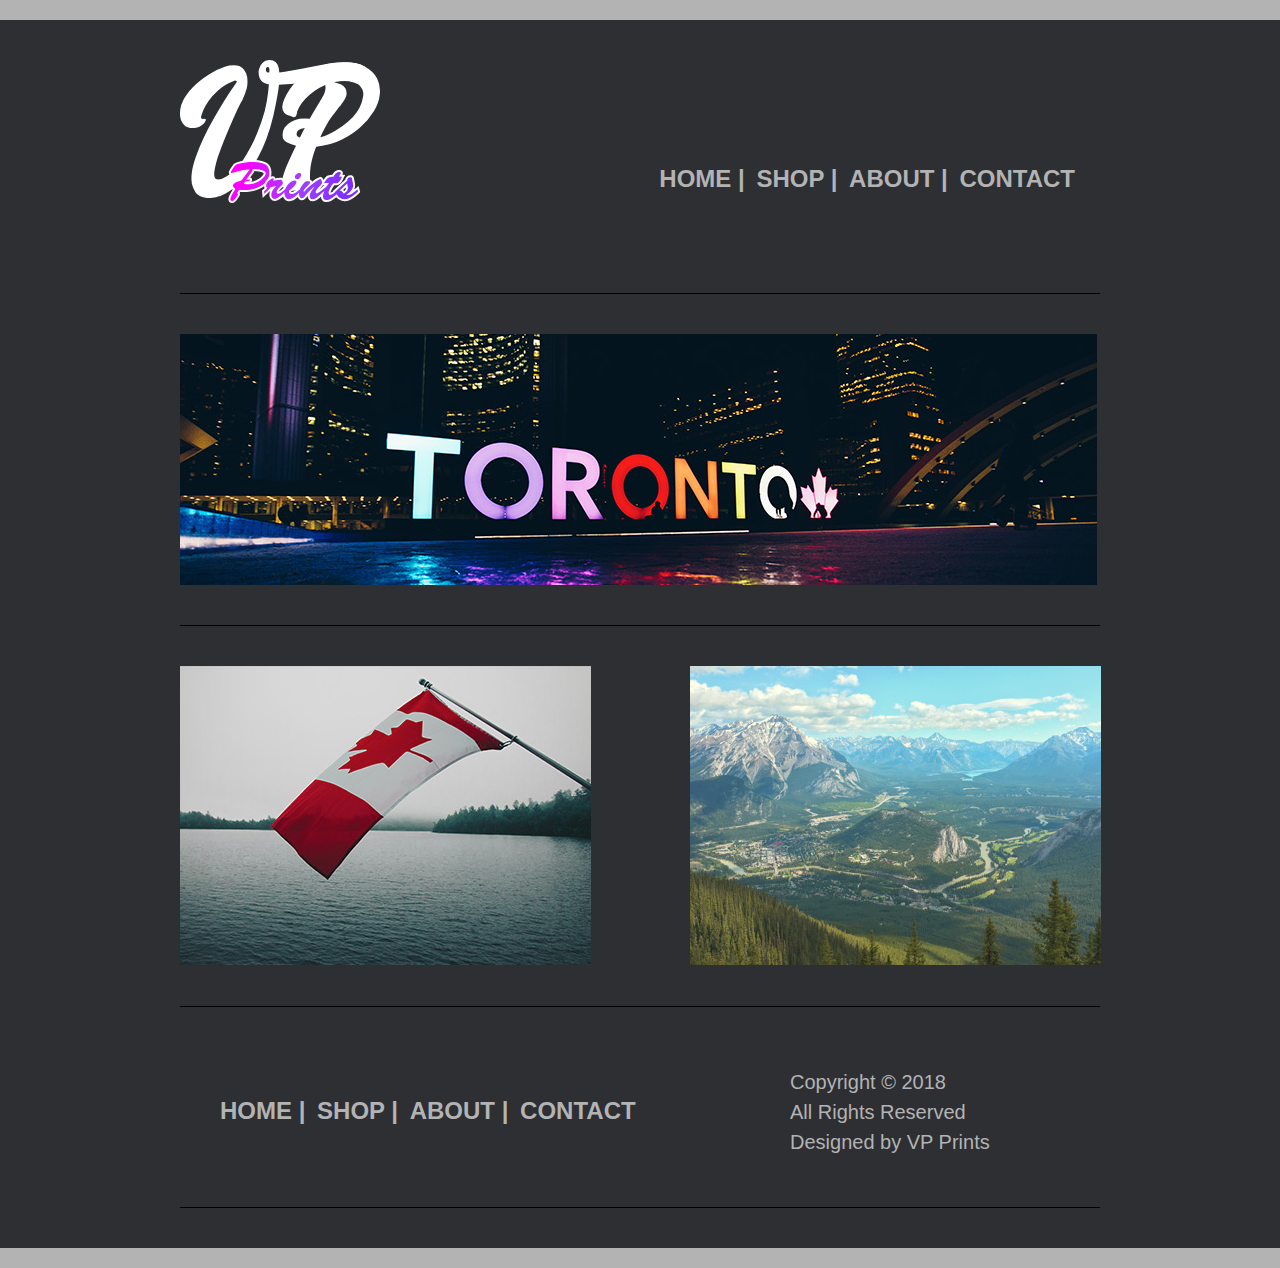
<file: index.html>
<!doctype html>
<html lang="en">
<head>
	<!-- <h1 class="hidden">VP Prints</h1> -->
	<meta charset="UTF-8">
	<title>VP Prints</title>

	<link href="css/main.css" rel="stylesheet" type="text/css" media="screen">
</head>


<body>
	<h1 class="hidden">VP Prints </h1>

	<section id="topBar"><h2 class="hidden">Top Bar</h2></section><!--end topBar-->
	<div id="siteContainer">

				<header id="mainHeader">
        	<div id="logo"><a href="index.html"><img src="images/logo.svg" alt="VP Prints"></a></div><!--end logo-->
            <nav id="mainNav">
							<h2 class="hidden">Main Navigation</h2>
								<!-- <div class="table"> -->
									<ul id="horizontal-menu">
										<li><a href="index.html">HOME |</a></li>
										<li><a href="shop.html">SHOP |</a></li>
										<li><a href="#">ABOUT |</a></li>
										<li><a href="contact.html">CONTACT </a></li>
									</ul>
						</nav><!--end mainNav-->
        </header><!--end mainHeader-->

				<section id="promo">
					<h2 class="hidden">Promo Image</h2>
        	<div id="promoImageBig"><img src="images/toronto_wide.jpg" alt="toronto at night">
					<p class="img__description">Our shop provides high quality wide angle shots.</p>
					</div><!--end promoImage-->

        </section><!--end promo-->

        <section id="productInfo">
					<h2 class="hidden">Products</h2>
					<section class="productDescLargeLeft"><h2 class="hidden">Canadian Flag Print</h2><img src="images/flag.jpg" alt="Canadian Flag">
						<p class="img__description">Personalized shots.</p>
					</section><!--end productDesc1-->
          <section class="productDescLargeRight"><h2 class="hidden">Mountains Print</h2><img src="images/mountains.jpg" alt="Mountains">
						<a href="shop.html"><p class="img__description">Visit our shop.</p></a>
					</section><!--end productDesc4-->

				</section><!--end productInfo-->


				<footer id="mainFooter">
        	<div>
						<nav id="footerNav">
							<h2 class="hidden">Footer Nav</h2>
								<ul id="horizontal-menu1">
									<li><a href="index.html">HOME |</a></li>
									<li><a href="shop.html">SHOP |</a></li>
									<li><a href="#">ABOUT |</a></li>
									<li><a href="contact.html">CONTACT </a></li>
								</ul>
						</nav>
					</div><!--end FooterNav-->

					<div id="copyRight">

							<h2 class="hidden">Copyright Information</h2>
							Copyright © 2018 <br>
							All Rights Reserved<br>
							Designed by VP Prints

					</div><!--end Copyright-->
			  </footer><!--end mainFooter-->

    </div><!--end siteContainer-->
		<section id="bottomBar"><h2 class="hidden">Bottom Bar</h2></section><!--end bottomBar-->
<script src="js/main.js"></script>
</body>
</html>
</file>
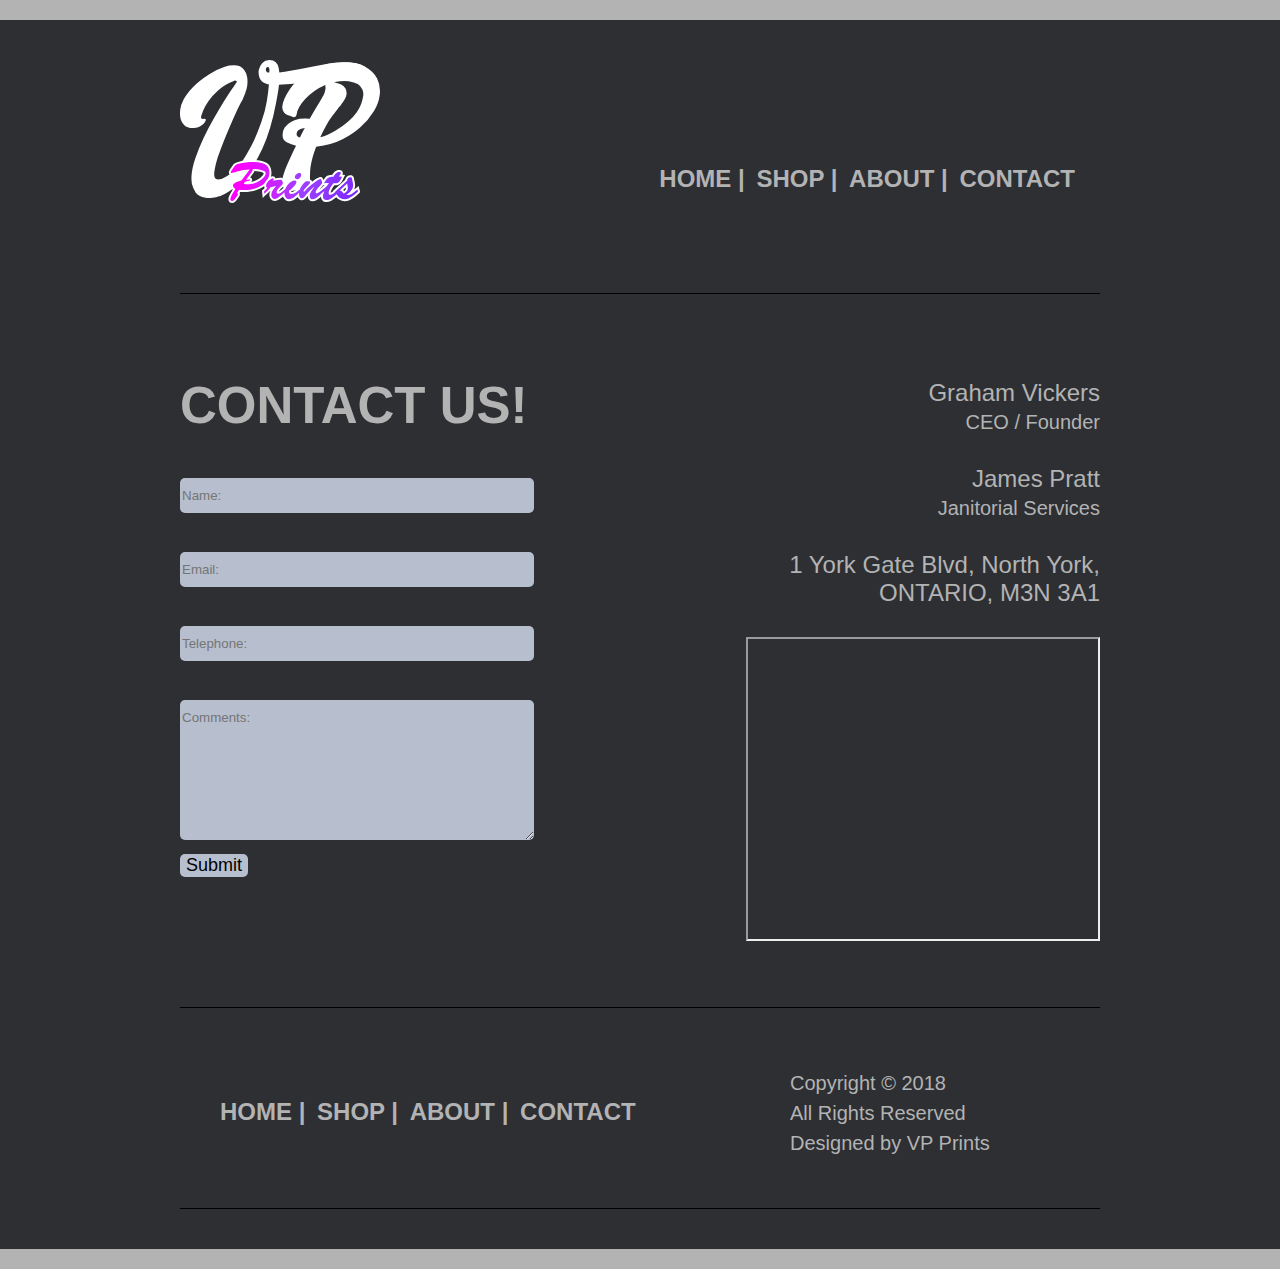
<file: contact.html>
<!doctype html>
<html lang="en">
<head>
	<!-- <h1 class="hidden">VP Prints</h1> -->
	<meta charset="UTF-8">
	<title>VP Prints</title>

	<link href="css/main.css" rel="stylesheet" type="text/css" media="screen">
</head>


<body>
	<h1 class="hidden">VP Prints </h1>

	<section id="topBar"><h2 class="hidden">Top Bar</h2></section><!--end topBar-->
	<div id="siteContainer">

				<header id="mainHeader">
        	<div id="logo"><a href="index.html"><img src="images/logo.svg" alt="VP Prints"></a></div><!--end logo-->
            <nav id="mainNav">
							<h2 class="hidden">Main Navigation</h2>
								<!-- <div class="table"> -->
									<ul id="horizontal-menu">
										<li><a href="index.html">HOME |</a></li>
										<li><a href="shop.html">SHOP |</a></li>
										<li><a href="#">ABOUT |</a></li>
										<li><a href="contact.html">CONTACT </a></li>
									</ul>
						</nav><!--end mainNav-->
        </header><!--end mainHeader-->

				<section id="contentCon">
        	<div id="content1">
							<h2>CONTACT US!</h2>
							<form class="contactForm" action="#" method="post" target="_blank">
								<input id= "input1" type="text" name="Name" placeholder="Name:" required><br>
								<input id= "input2" type="text" name="Email" placeholder="Email:" required><br>
								<input id= "input3" type="text" name="Telephone" placeholder="Telephone:" required><br>
								<textarea id= "input4" name="Comments" placeholder="Comments:" rows="8" cols="25"></textarea>
								<input id="submit" type="submit" name="Submit" value="Submit">
							</form>
					</div><!--end content1-->

					<div id="content2">
						<section id="staff">
							<h2 class="hidden">Staff</h2> 
							Graham Vickers<div id="jobs"> CEO / Founder</div>
							<br> James Pratt <div id="jobs2">Janitorial Services</div>
							<br> 1 York Gate Blvd, North York,<br> ONTARIO, M3N 3A1 </section>

						<iframe id="map" src="https://www.google.com/maps/embed?pb=!1m18!1m12!1m3!1d2881.66821535805!2d-79.52099198473196!3d43.758986179117805!2m3!1f0!2f0!3f0!3m2!1i1024!2i768!4f13.1!3m3!1m2!1s0x882b302dad45ef2b%3A0xccf93f20801e0b86!2s1+York+Gate+Blvd%2C+North+York%2C+ON+M3N+3A1!5e0!3m2!1sen!2sca!4v1542742233925" width="350" height="300" allowfullscreen></iframe>

					</div><!--end content2-->

			  </section><!--end contentCon-->

				<footer id="mainFooter">
        	<div>
						<nav id="footerNav">
							<h2 class="hidden">Footer Nav</h2>
								<ul id="horizontal-menu1">
									<li><a href="index.html">HOME |</a></li>
									<li><a href="shop.html">SHOP |</a></li>
									<li><a href="#">ABOUT |</a></li>
									<li><a href="contact.html">CONTACT </a></li>
								</ul>
						</nav>
					</div><!--end FooterNav-->

					<div id="copyRight">
							<h2 class="hidden">Copyright Information</h2>
							Copyright © 2018 <br>
							All Rights Reserved<br>
							Designed by VP Prints
					</div><!--end Copyright-->
			  </footer><!--end mainFooter-->

    </div><!--end siteContainer-->
		<section id="bottomBar"><h2 class="hidden">Bottom Bar</h2></section><!--end bottomBar-->
<script src="js/main.js"></script>
</body>
</html>
</file>
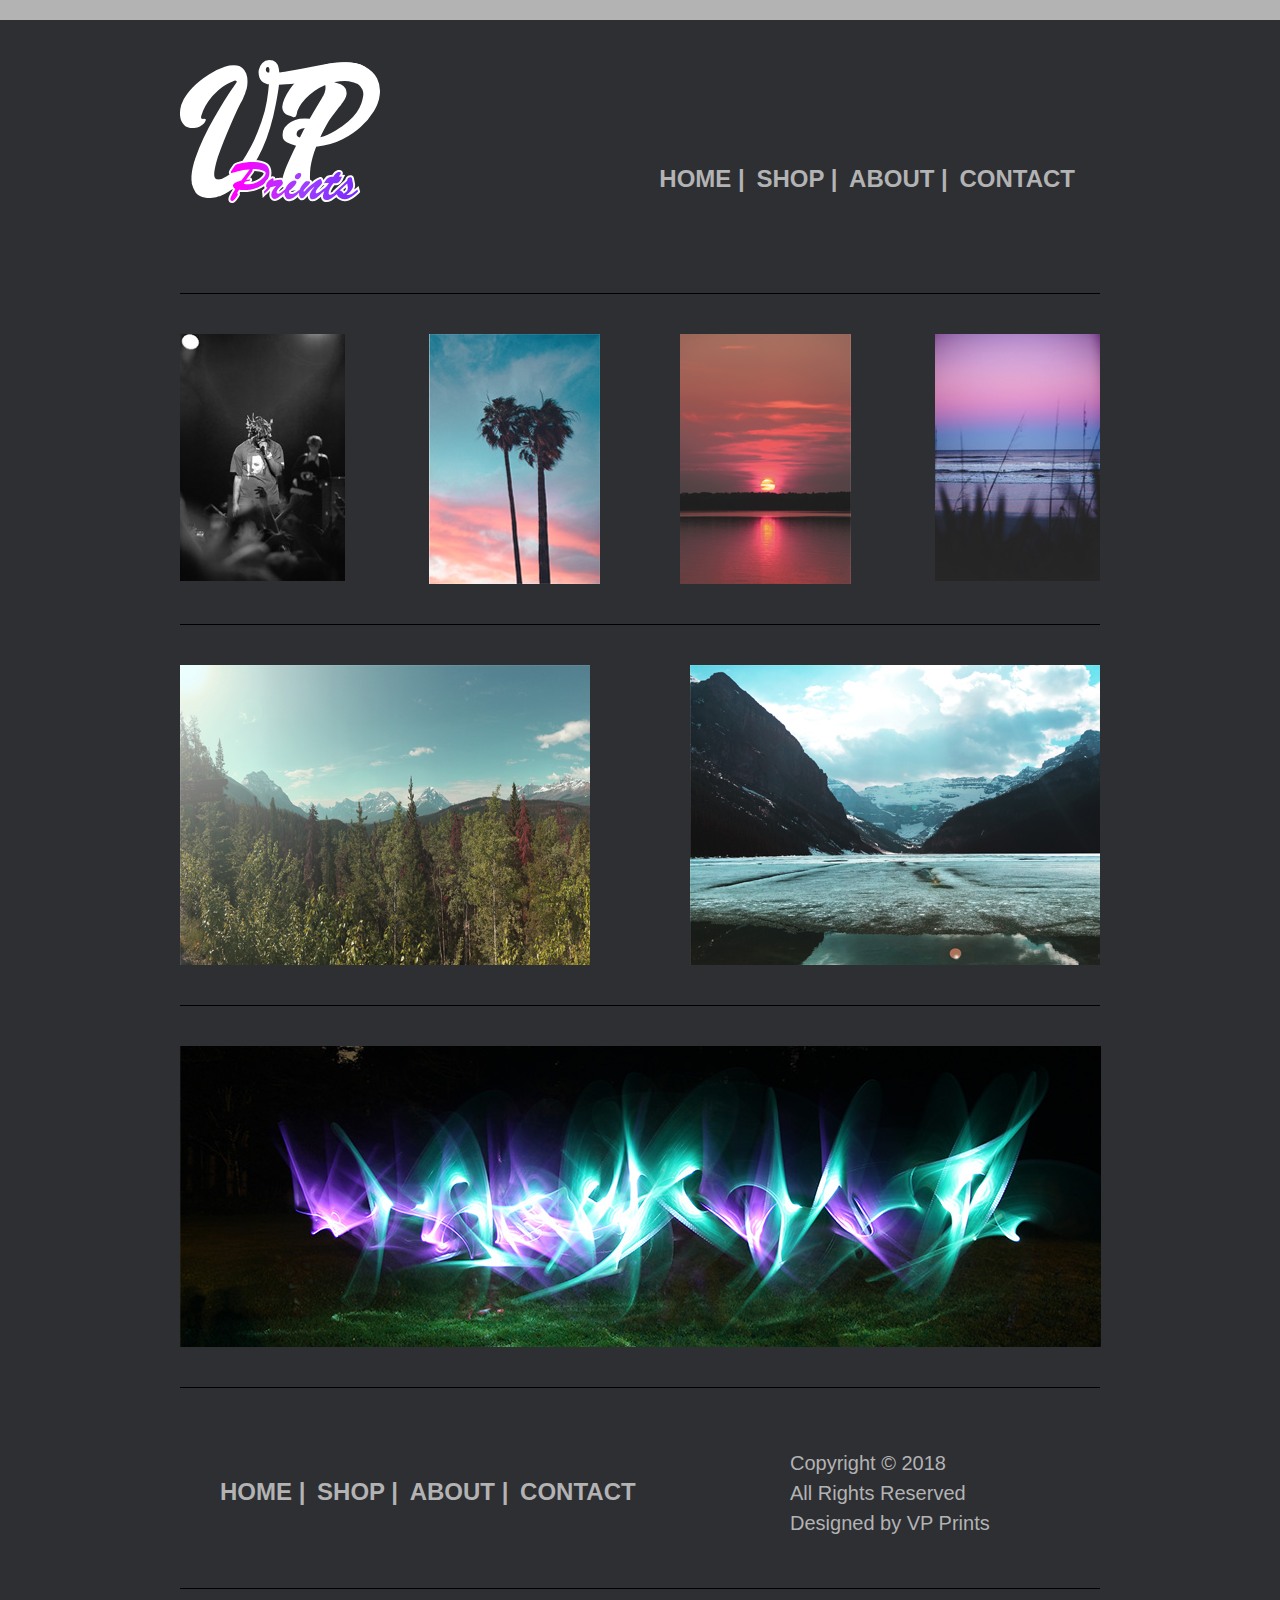
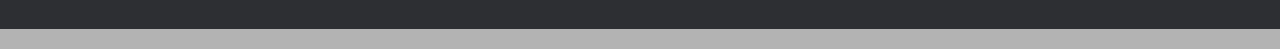
<file: shop.html>
<!doctype html>
<html lang="en">
<head>
	<!-- <h1 class="hidden">VP Prints</h1> -->
	<meta charset="UTF-8">
	<title>VP Prints</title>

	<link href="css/main.css" rel="stylesheet" type="text/css" media="screen">
</head>


<body>
	<h1 class="hidden">VP Prints </h1>

	<section id="topBar"><h2 class="hidden">Top Bar</h2></section><!--end topBar-->
	<div id="siteContainer">

				<header id="mainHeader">
        	<div id="logo"><a href="index.html"><img src="images/logo.svg" alt="VP Prints"></a></div><!--end logo-->
            <nav id="mainNav">
							<h2 class="hidden">Main Navigation</h2>
								<!-- <div class="table"> -->
									<ul id="horizontal-menu">
										<li><a href="index.html">HOME |</a></li>
										<li><a href="shop.html">SHOP |</a></li>
										<li><a href="#">ABOUT |</a></li>
										<li><a href="contact.html">CONTACT </a></li>
									</ul>
						</nav><!--end mainNav-->
        </header><!--end mainHeader-->


					<section id="productImages">
						<h2 class="hidden">Products</h2>
	        	<section class="productImg1"><h2 class="hidden">Lil Yachty Print</h2><img src="images/yachty.jpg" alt="Lil Yachty performing" >
							<p class="img__description">$15,000</p>
						</section><!--end productImg1-->
	          <section class="productImg2"><h2 class="hidden">Palm Trees Print</h2><img src="images/trees.jpg" alt="Palm trees and sunset" >
							<p class="img__description">$2,000</p>
						</section><!--end productImg2-->
	          <section class="productImg3"><h2 class="hidden">Sunset</h2><img src="images/sunset.jpg" alt="Red sunset" >
							<p class="img__description">$567</p>
						</section><!--end productImg3-->
						<section class="productImg4"><h2 class="hidden">Ocean Sunset Print</h2><img src="images/ocean.jpg" alt="Ocean sunset" >
							<p class="img__description">$350</p>
						</section><!--end productImg4-->
	        </section><!--end productImages-->

					<section id="productInfo">
						<h2 class="hidden">Products</h2>
						<section class="productDescLargeLeft"><h2 class="hidden">Maountain Trees</h2><img src="images/mountain_trees.jpg" alt="Mountain Trees">
							<p class="img__description">$8,500</p>
						</section><!--end productDesc1-->
						<section class="productDescLargeRight"><h2 class="hidden">Lake Louise</h2><img src="images/lake.jpg" alt="Lake Louise">
							<p class="img__description">$4.42</p>
						</section><!--end productDesc4-->

					</section><!--end productInfo-->


					<section id="contentAreaBig">
						<h2 class="hidden">Long Exposure Light Art Print</h2>
						<section class="bigImage">
							<h2 class="hidden">Big Image</h2>
	        	<img src="images/lights.jpg" alt="long exposure light art" >
						<p class="img__description"><br>$9M</p>
					</section>

	        </section>


				<footer id="mainFooter">
        	<div>
						<nav id="footerNav">
							<h2 class="hidden">Footer Nav</h2>
								<ul id="horizontal-menu1">
									<li><a href="index.html">HOME |</a></li>
									<li><a href="shop.html">SHOP |</a></li>
									<li><a href="#">ABOUT |</a></li>
									<li><a href="contact.html">CONTACT </a></li>
								</ul>
						</nav>
					</div><!--end FooterNav-->

					<div id="copyRight">

							<h2 class="hidden">Copyright Information</h2>
							Copyright © 2018 <br>
							All Rights Reserved<br>
							Designed by VP Prints

					</div><!--end Copyright-->
			  </footer><!--end mainFooter-->

  </div><!--end siteContainer-->
<section id="bottomBar"><h2 class="hidden">Bottom Bar</h2></section><!--end bottomBar-->
<script src="js/main.js"></script>
</body>
</html>
</file>
<file: css/main.css>
@charset "UTF-8";
/* CSS Document */

/*Remove this rule, this is only for demo purposes to make the boxes black with white text
The line height on the <p> tag gives each box a height value*/

/* p
{
	color: #fff;
	line-height: 100px;
	background: #000;
	text-align: center;
	margin: 0;
} */



/*basic reset*/
/*browsers have built in values for elements so we'll reset a few things to zero, you can add to this or remove items as needed*/

div,p,body,header,footer,section,article,nav
{
	margin: 0;
	padding: 0;
}

img
{
	border: none; /*Remove border if image is a link*/
	margin: 0;
	padding: 0;
}

/*html selectors*/

body
{
	font-family: "Helvetica Neue", Helvetica, Arial, sans-serif;
	font-size: 12px;
	color: #333;
	background-color: #2d2f33;
}




.hidden{
	display: none;
}



/*a:link is for not visited(standard unclicked link),
a:visited is for visited, and just a applies to both.*/
/*a will also style anchor links*/

a:link
{
 	text-decoration:none;
	color:#b3b3b3;

}
a:visited{
	color:#b3b3b3;
}

a:hover, a:active
{
	text-decoration:none;
	color:white;
}

/*hide elements from browser but show for doc outline*/

.hidden
{
	display: none;
}

/*section is block level and no width specidied therefore stretches full screen*/
#topBar
{
	background-color: #b3b3b3;
	height: 20px;
}

/*Site Container*/
/*This is essentially a box that we place the whole site in.
We center the box using margin 0 auto and give it a fixed width of 920 + 20px + 20px (960px) so it fits on 1024x768 screens.*/

#siteContainer
{
	margin: 0 auto;
	width: 920px;
	padding-left: 20px;
	padding-right: 20px;
}

/*This is a flex container*/
#mainHeader
{
	margin-top: 40px;
	padding-bottom: 40px;
	display: flex;
	flex-direction: row;
  justify-content: flex-start;
	/* border-bottom: solid 1px #000; */
	/* Removed sticky because it did not add to the functionality of the site */
	/* position: -webkit-sticky;
	position: sticky; */
	top: 0;
	background-color: #2d2f33;
	border-bottom: solid 1px #000;
}

/*This is a flex item*/
#logo
{
	color: #fff;
	line-height: 100px;
	text-align: center;
	margin: 0;
	width: 200px;


}

/*This is also a flex item*/
/*We use margin left auto to send it all the way to the right*/
#mainNav
{
	margin-top: 25px;
	margin-left: 100px;
	width: 500px;
	color: #b3b3b3;
	line-height: 100px;
	text-align: right;
	font-size: 24px;


}

/* Takes the bullet points and indentation out of lists   */
 .table {
	min-width: 696px;
	display: table;
	margin: 0 auto;
	float:right;


}

ul#horizontal-menu {
	/* min-width: 696px; */
	width:inherit;
	list-style: none;
	margin-left: 60px;
	padding-top: 20px;

	}
	ul#horizontal-menu li {
		display: inline;
		padding-right: 5px;
		font-weight:bold;
		font-color: #b3b3b3;

	}
/*Menu used in the footer for alinging to the left  */
	ul#horizontal-menu1 {
		/* min-width: 696px; */
		width:auto;
		padding-right: 20px;
		list-style: none;
		padding-top: 20px;

		}
		ul#horizontal-menu1 li {
			display: inline;
			padding-right: 5px;
			font-weight:bold;
			font-color: #b3b3b3;
		}

#promo
{
	/* margin-top: 40px; */
	border-bottom: solid 1px #000;
	padding-bottom: 40px;
	padding-top: 40px;
	display: flex;
	flex-direction: row;
  	justify-content: flex-start;
}

/*Get rid of this, here just to give different height to promo*/
#promo p
{
	line-height: 250px;
}

#promoText
{
	width: 600px;
}

#promoImage
{
	margin-left: auto;
	width: 280px;
	box-shadow: 0 4px 8px 0 rgba(0, 0, 0, 0.2), 0 6px 20px 0 rgba(0, 0, 0, 0.19);
}

#productInfo
{
	margin-top: 40px;
	display: flex;
	flex-direction: row;
  	justify-content: space-between;
	border-bottom: solid 1px #000;
	padding-bottom: 40px;
}

/*Get rid of this, here just to give different height to productInfo*/
#productInfo p
{
	line-height: 300px;
}

.productDesc
{
	width: 200px;
}

#mainFooter
{
	margin-top: 40px;
	margin-bottom: 40px;
	padding-bottom: 50px;
	border-bottom: solid 1px #000;
	width:/2;
	display: flex;
	flex-direction: row;
  	justify-content: flex-start;
}

#footerNav
{
	margin-right: auto;
	width: 500px;
	color: #b3b3b3;
	padding-top: 20px;
	line-height: 0px;
	text-align: left;
	font-size: 24px;
}

#copyRight
{
	margin-left: auto;
	padding-top: 20px;
	color: #b3b3b3;
	width: 310px;
	line-height: 30px;
	font-family: Helvetica;
	font-weight: lighter;
	font-size: 20px;
}

/*Page 2 - Notice we are using one style sheet for all of the pages*/

#contentCon {
	margin-top: 40px;
	padding-bottom: 40px;
	display: flex;
	flex-direction: row;
  justify-content: flex-start;
	border-bottom: solid 1px #000;
}

/*Get rid of this, here just to give different height to promo*/
#contentCon p
{
	line-height: 100px;
}

#content1
{
	width: 440px;
	color: #b3b3b3;
	font-family: Helvetica;
	font-size: 34px;
}
#input1{
	display:block;
	padding-bottom: 10px;
	padding-top: 10px;
	background-color: #b7bece;
	border-style: none;
	font-family: inherit;
	font-color:white;
	width: 350px;
	border-radius: 5px;
}
#input2{
	display:block;
	padding-bottom: 10px;
	padding-top: 10px;
	background-color: #b7bece;
	border-style: none;
	font-family: inherit;
	font-color:white;
	width: 350px;
	border-radius: 5px;
}
#input3{
	display:block;
	padding-bottom: 10px;
	padding-top: 10px;
	background-color: #b7bece;
	border-style: none;
	font-family: inherit;
	font-color:white;
	width: 350px;
	border-radius: 5px;
}
#input4{
	display:block;
	padding-bottom: 10px;
	padding-top: 10px;
	background-color: #b7bece;
	border-style: none;
	font-family: inherit;
	font-color:white;
	width: 350px;
	border-radius: 5px;
}
#submit{


	font-size: 18px;
	background-color: #b7bece;
	border-style: none;
	font-family: inherit;
	font-weight: lighter;
	border-radius: 5px;


}

#content2
{
	margin-left: auto;
	width: 440px;
	color: #b3b3b3;
	font-family: Helvetica;
	font-size: 24px;
	margin-bottom:20px;
	padding-top: 45px;
	text-align: right;
}
#content2 p
{
line-height: 30px;
}

#map{
	margin-top: 30px;
}

#jobs{
 font-family: Helvetica;
 font-weight: lighter;
 font-size: 20px;
 line-height: 30px;
}
#jobs2{
 font-family: Helvetica;
 font-weight: lighter;
 font-size: 20px;
 line-height: 30px;
}

/*Page 3*/

#productImages
{
	margin-top: 40px;
	border-bottom: solid 1px #000;
	padding-bottom: 40px;
	display: flex;
	flex-direction: row;
	justify-content: space-between;

}

.productImg1{
	margin-right:auto;
	width:165px;
	height:247px;
	position:relative;
}
.productImg1:hover .img__description {
  visibility: visible;
  opacity: .8;
}
.productImg3{
	margin-left:40px;
	width:17apx;
	height:250px;
	position:relative;
}
.productImg3:hover .img__description {
  visibility: visible;
  opacity: .8;
}
.productImg2{
	margin-right: 40px;
	width:171px;
	height:250px;
	position:relative;
}
.productImg2:hover .img__description {
  visibility: visible;
  opacity: .8;
}

.productImg4{
	margin-left:auto;
	width:165px;
	height:247px;
	position:relative;
}
.productImg4:hover .img__description {
  visibility: visible;
  opacity: .8;
}



.bigImage{
	width:921px;
	height:301px;
	position:relative;

}
.bigImage:hover .img__description {
  visibility: visible;
  opacity: .8;
}
#contentAreaBig
{
	margin-top: 40px;
	border-bottom: solid 1px #000;
	padding-bottom: 40px;
}



#promoImageBig
{
	position: relative;
	width: 920px;
	height:251px;
}
/*  Copy this bottom text and replace #promoImage big withthe image you want*/
#promoImageBig:hover .img__description {
  visibility: visible;
  opacity: .8;
}

/*  Image hover feauture. */
.img__description {
  position: absolute;
  top: 0;
  bottom: 0;
  left: 0;
  right: 0;
  background:#efefef;
  color: #fff;
  visibility: hidden;
  opacity: 0;
	transition: opacity .2s, visibility .2s;
	color: #000;
	text-align: center;
	font-size: 30px;
	font-weight: bold;

}









/*Page 4*/

.productDescLargeLeft
{
	position: relative;
	width: 410px;
	height:300px;
}

.productDescLargeLeft:hover .img__description {
  visibility: visible;
  opacity: .8;
}

.productDescLargeRight
{
	position:relative;
	width: 410px;
	height:300px
}

.productDescLargeRight:hover .img__description {
  visibility: visible;
  opacity: .8;
}

#bottomBar
{
	background-color: #b3b3b3;
	height: 20px;
}
</file>
